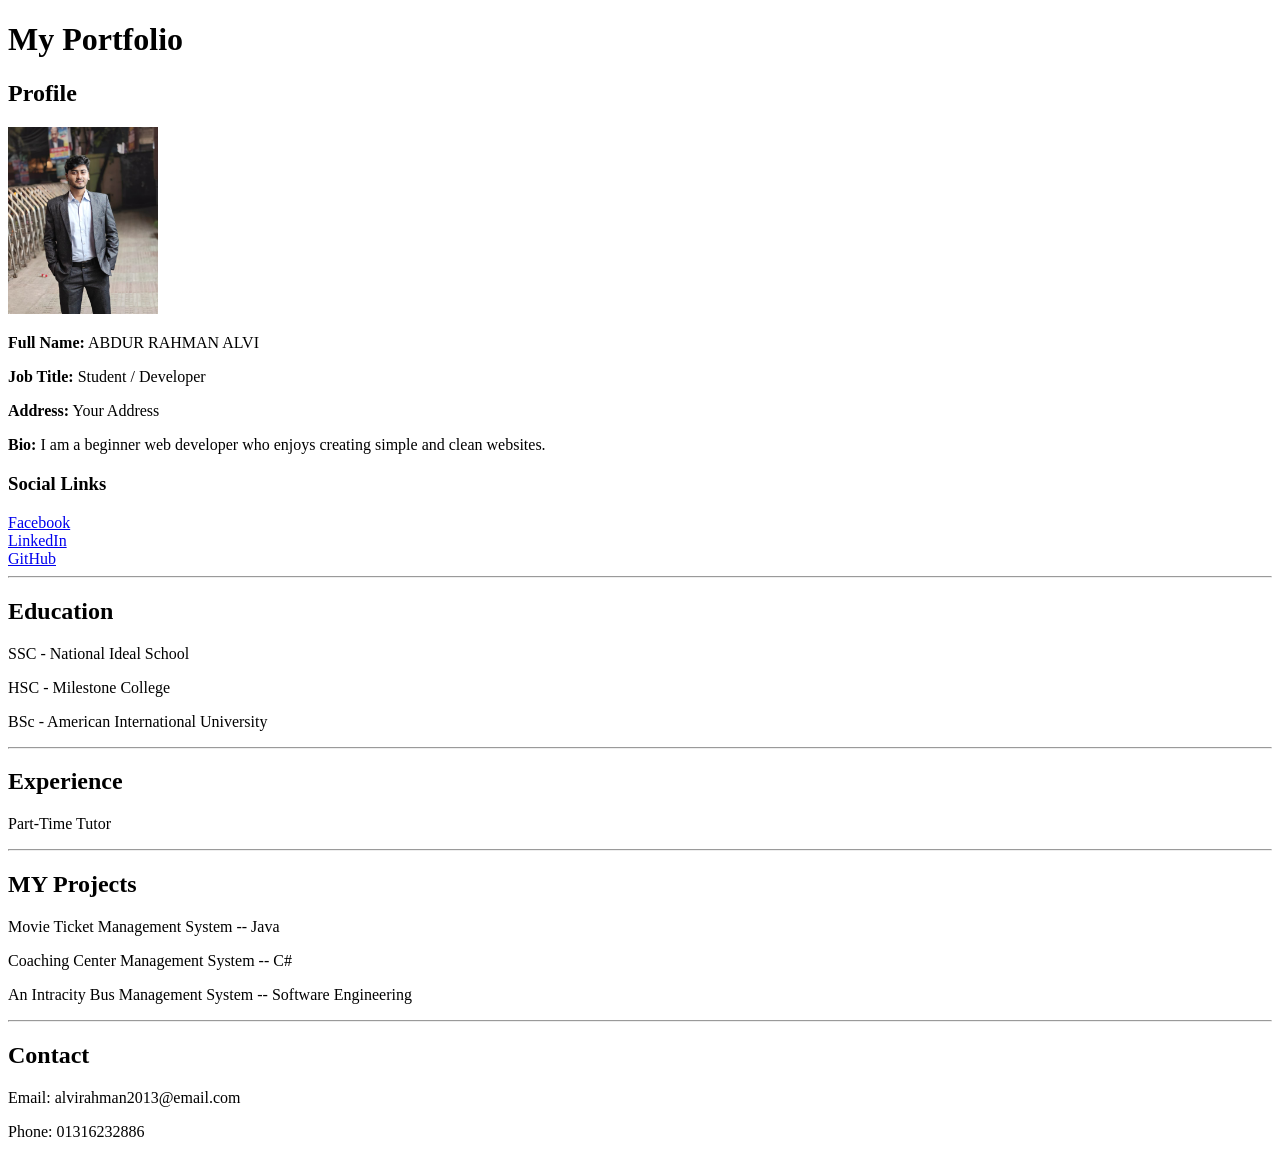
<file: portfolio/html/index.html>
<!DOCTYPE html>
<html>
<head>
    <title>My Portfolio</title>
</head>

<body>

    <h1>My Portfolio</h1>

    <!-- Profile -->
    <h2>Profile</h2>

    <!-- Image FIXED -->
    <img src="../image/Alvi.jpeg" alt="Profile Picture" width="150">

    <p><strong>Full Name:</strong> ABDUR RAHMAN ALVI</p>
    <p><strong>Job Title:</strong> Student / Developer</p>
    <p><strong>Address:</strong> Your Address</p>

    <p><strong>Bio:</strong> I am a beginner web developer who enjoys creating simple and clean websites.</p>

    <!-- Social Links -->
    <h3>Social Links</h3>

    <a href="https://www.facebook.com/share/18ql7Erkay/" target="_blank">Facebook</a><br>
    <a href="#" target="_blank">LinkedIn</a><br>
    <a href="https://github.com/Alvi26-ARA" target="_blank">GitHub</a>

    <hr>

    <!-- Education -->
    <h2>Education</h2>
    <p>SSC - National Ideal School</p>
    <p>HSC - Milestone College</p>
    <p>BSc - American International University</p>

    <hr>

    <!-- Experience -->
    <h2>Experience</h2>
    <p>Part-Time Tutor</p>

    <hr>

    <!-- Projects -->
    <h2>MY Projects</h2>
    <p>Movie Ticket Management System -- Java</p>
    <p>Coaching Center Management System  -- C#</p>
    <p>An Intracity Bus Management System  -- Software Engineering</p>


    <hr>

    <!-- Contact -->
    <h2>Contact</h2>
    <p>Email: alvirahman2013@email.com</p>
    <p>Phone: 01316232886</p>

</body>
</html>
</file>
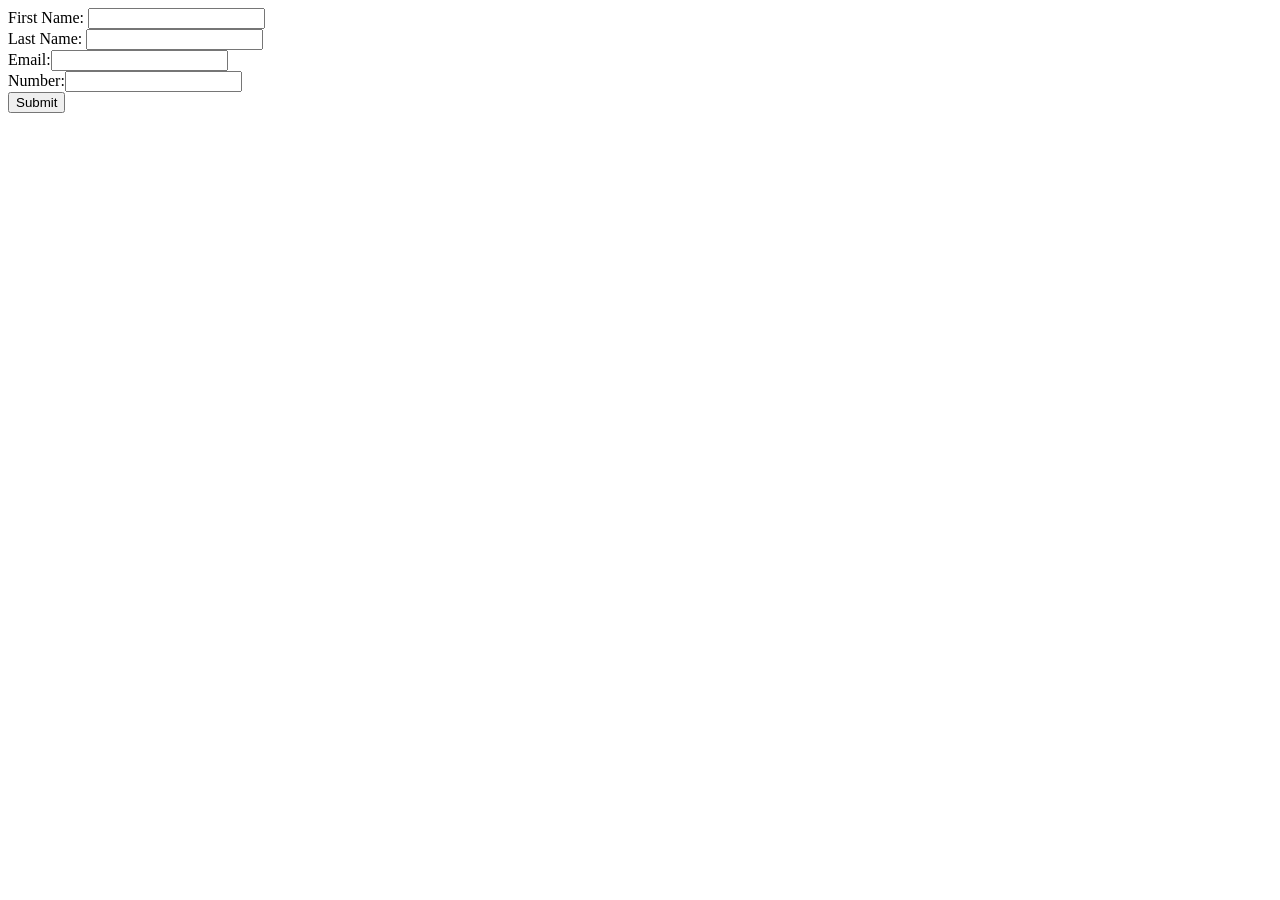
<file: lab/dom.html>
<html>

<head>

</head>

<body>

    <form name="myForm" id="myForm" method="post">

        First Name: <input type="text" id="fname" name="fname"><br>
        Last Name: <input type="text" id="lname" name="lname"><br>
        Email:<input type="text" id="email" name="email"><br>
        Number:<input type="text" id="number" name="number"><br>
        <input type="submit" value="Submit">

    </form>
    <script>
        document.getElementById("myForm").addEventListener("submit", function (event) {
            var fname = document.getElementById("fname").value;
            var lname = document.getElementById("lname").value;
            var email = document.getElementById("email").value;
            var number = document.getElementById("number").value;

            if (fname == "" || lname == "") {
                alert("Name must be filled out");
                event.preventDefault();
            }
            if (!email.includes("@") || !email.includes(".")) {
                alert("Email must have in right format");
                event.preventDefault();
            }
            if (!number.includes("0<12")) {
                alert("number length must be 11 digit");
                event.preventDefault();
            }

        });
    </script>
</body>

</html>
</file>
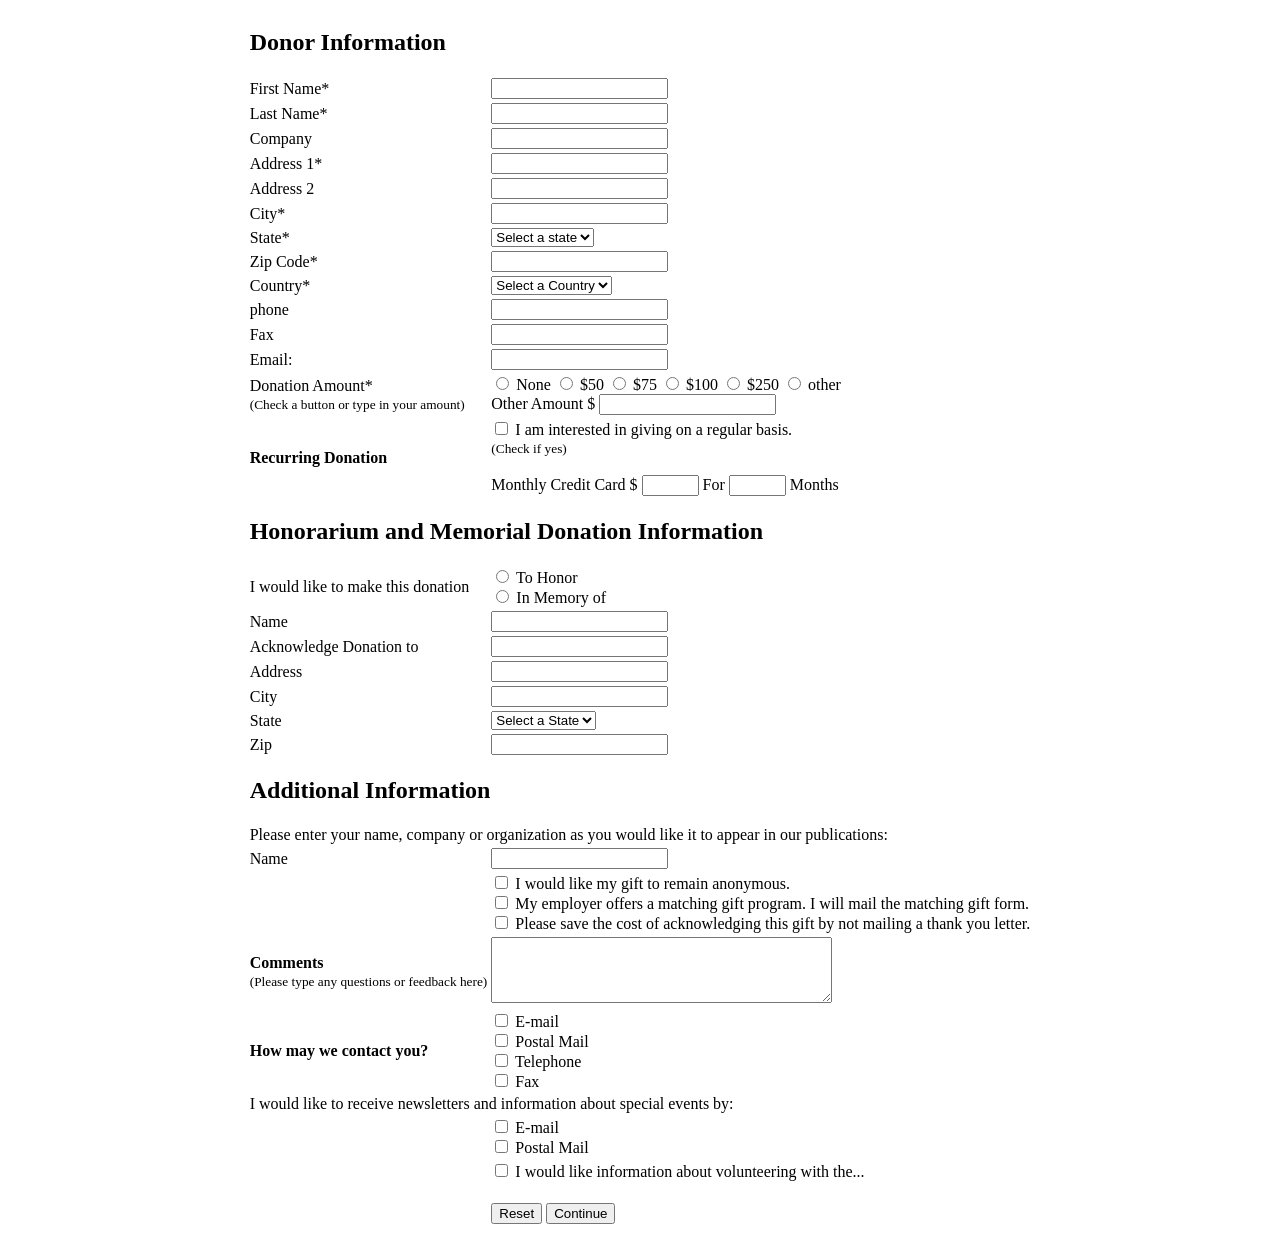
<file: lab/form.html>
<!DOCTYPE html>
<html lang="en">
<head>
    <title>Donor Information</title>
</head>

<body>

    <form method="post">

            
            <center>

            <table>

                
                  <tr>
                    <td colspan="2"><br><strong><font size="5">Donor Information</font></strong><br><br></td>
                </tr>

                 <!-- First Name -->
                <tr>
                    <td><label for="first_name">First Name*</label></td>
                    <td>
                        <input type="text" id="first_name" name="first_name" required>
                    </td>
                </tr>

                <!-- Last Name -->
                <tr>
                    <td><label for="last_name">Last Name*</label></td>
                    <td>
                        <input type="text" id="last_name" name="last_name" required>
                    </td>
                </tr>

                <!-- company -->
                <tr>
                    <td><label for="company">Company</label></td>
                    <td>
                        <input type="text" id="Company" name="Company" required>
                    </td>
                </tr>

                <!-- Address_1 -->
                <tr>
                    <td><label for="address 1">Address 1*</label></td>
                    <td>
                        <input type="text" id="address 1" name="Address 1" required>
                    </td>
                </tr>

                 <!-- Address_2 -->
                <tr>
                    <td><label for="address 2">Address 2</label></td>
                    <td>
                        <input type="text" id="address 2" name="Address 2" required>
                    </td>
                </tr>

                <!-- City -->
                <tr>
                    <td><label for="City">City*</label></td>
                    <td>
                        <input type="text" id="City" name="City" required>
                    </td>
                </tr>

                <!-- State -->
                <tr>
                    <td><label for="state">State*</label></td>
                    <td>
                        <select id="state" name="state">
                            <option>Select a state</option>
                            <option>Dhaka</option>
                            <option>Khulna</option>
                            <option>Rajshahi</option>
                        </select>
                    </td>
                </tr>
                 <!-- Zip Code -->
                <tr>
                    <td><label for="zip_code">Zip Code*</label></td>
                    <td>
                        <input type="text" id="zip_code" name="zip_code" required>
                    </td>
                </tr>
                

                 <!-- Country -->
                <tr>
                    <td><label for="country">Country*</label></td>
                    <td>
                        <select id="country" name="country">
                            <option>Select a Country</option>
                            <option>Bangladesh</option>
                            <option>USA</option>
                            <option>UK</option>
                        </select>
                    </td>
                </tr>

                <!-- Phone -->
                <tr>
                    <td><label for="phone">phone</label></td>
                    <td>
                        <input type="tel" id="phone" name="phone" required>
                    </td>
                </tr>

                <!-- Fax -->
                <tr>
                    <td><label for="fax">Fax</label></td>
                    <td>
                        <input type="text" id="fax" name="fax" required>
                    </td>
                </tr>

                  <!-- Email -->
                <tr>
                    <td><label for="email">Email:</label></td>
                    <td>
                        <input type="email" id="email" name="email" required>
                    </td>
                </tr>

                <!-- Donation Amount -->
                <tr>
                    <td> <label>Donation Amount*</label><br>
        <small>(Check a button or type in your amount)</small><br></td>
                    <td>
                        <input type="radio" name="Donation Amount" value="none"> None
                        <input type="radio" name="Donation Amount" value="$50"> $50
                        <input type="radio" name="Donation Amount" value="$75"> $75
                        <input type="radio" name="Donation Amount" value="$100"> $100
                        <input type="radio" name="Donation Amount" value="$250"> $250
                        <input type="radio" name="Donation Amount" value="other"> other
                        <br>
                        <label>Other Amount $</label>
        <input type="text">
                    </td>
                </tr>

                 <!-- Recurring Donation -->
                <tr>
                    <td><label><strong>Recurring Donation</strong></label>
                        </td>
                        <td>
        <input type="checkbox">
        I am interested in giving on a regular basis.

        <br>
        <small>(Check if yes)</small>

        <br><br>

        Monthly Credit Card $
        <input type="text" size="5">

        For
        <input type="text" size="5">

        Months
        </td>
                </tr>


                
                <!-- Honorarium and Memorial Donation Information -->
                
                <tr>
                    <td colspan="2"><br><strong><font size="5">Honorarium and Memorial Donation Information</font></strong><br><br></td>
                </tr>

                <tr>
                    <td><label>I would like to make this donation</label></td>
                    <td>
                        <input type="radio" name="make_donation" value="honor"> To Honor <br>
                        <input type="radio" name="make_donation" value="memory"> In Memory of
                    </td>
                </tr>

                <tr>
                    <td><label for="honor_name">Name</label></td>
                    <td>
                        <input type="text" id="honor_name" name="honor_name">
                    </td>
                </tr>

                <tr>
                    <td><label for="acknowledge">Acknowledge Donation to</label></td>
                    <td>
                        <input type="text" id="acknowledge" name="acknowledge">
                    </td>
                </tr>

                <tr>
                    <td><label for="honor_address">Address</label></td>
                    <td>
                        <input type="text" id="honor_address" name="honor_address">
                    </td>
                </tr>

                <tr>
                    <td><label for="honor_city">City</label></td>
                    <td>
                        <input type="text" id="honor_city" name="honor_city">
                    </td>
                </tr>

                <tr>
                    <td><label for="honor_state">State</label></td>
                    <td>
                        <select id="honor_state" name="honor_state">
                            <option>Select a State</option>
                            <option>Dhaka</option>
                            <option>Khulna</option>
                            <option>Rajshahi</option>
                        </select>
                    </td>
                </tr>

                <tr>
                    <td><label for="honor_zip">Zip</label></td>
                    <td>
                        <input type="text" id="honor_zip" name="honor_zip">
                    </td>
                </tr>


                
                <!-- Additional Information -->
                
                <tr>
                    <td colspan="2"><br><strong><font size="5">Additional Information</font></strong><br><br></td>
                </tr>

                <tr>
                    <td colspan="2">
                        Please enter your name, company or organization as you would like it to appear in our publications:
                    </td>
                </tr>

                <tr>
                    <td><label for="pub_name">Name</label></td>
                    <td>
                        <input type="text" id="pub_name" name="pub_name">
                    </td>
                </tr>

                <tr>
                    <td></td>
                    <td>
                        <input type="checkbox" name="anonymous"> I would like my gift to remain anonymous. <br>
                        <input type="checkbox" name="matching_gift"> My employer offers a matching gift program. I will mail the matching gift form. <br>
                        <input type="checkbox" name="no_mail"> Please save the cost of acknowledging this gift by not mailing a thank you letter.
                    </td>
                </tr>

                <tr>
                    <td>
                        <label for="comments"><strong>Comments</strong></label><br>
                        <small>(Please type any questions or feedback here)</small>
                    </td>
                    <td>
                        <textarea id="comments" name="comments" rows="4" cols="40"></textarea>
                    </td>
                </tr>

                <tr>
                    <td><label><strong>How may we contact you?</strong></label></td>
                    <td>
                        <input type="checkbox" name="contact" value="email"> E-mail <br>
                        <input type="checkbox" name="contact" value="postal"> Postal Mail <br>
                        <input type="checkbox" name="contact" value="telephone"> Telephone <br>
                        <input type="checkbox" name="contact" value="fax"> Fax
                    </td>
                </tr>

                <tr>
                    <td colspan="2">
                        I would like to receive newsletters and information about special events by:
                    </td>
                </tr>

                <tr>
                    <td></td>
                    <td>
                        <input type="checkbox" name="newsletter" value="email"> E-mail <br>
                        <input type="checkbox" name="newsletter" value="postal"> Postal Mail
                    </td>
                </tr>

                <tr>
                    <td></td>
                    <td>
                        <input type="checkbox" name="volunteer"> I would like information about volunteering with the...
                    </td>
                </tr>


                <!-- Buttons -->
                <tr>
                    <td></td>
                    <td>
                        <br>
                        <input type="reset" value="Reset">
                        <input type="submit" value="Continue">
                    </td>
                </tr>

            </table>
            </center>

    </form>

</body>
</html>
</file>
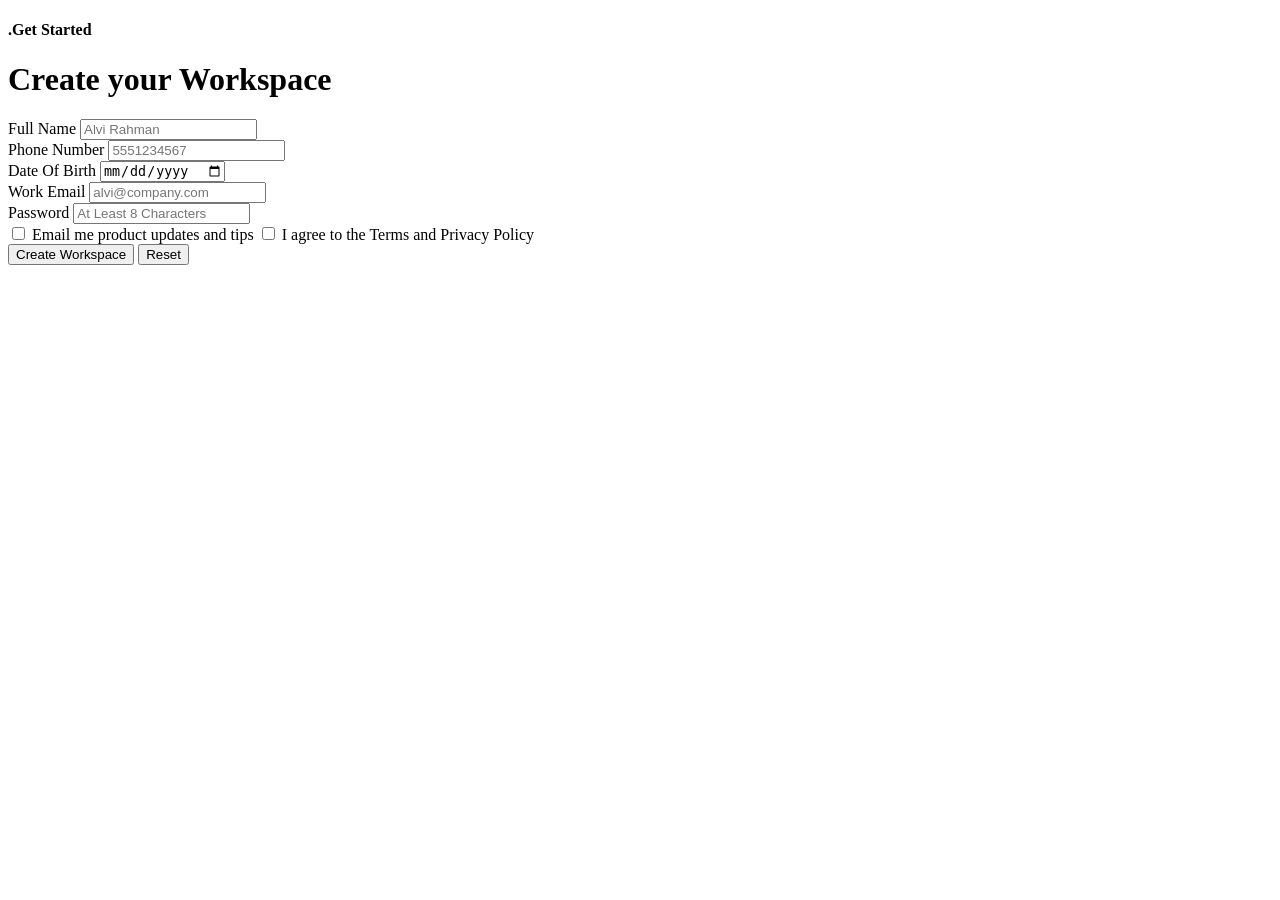
<file: lab/form_2.html>
<!DOCTYPE html>
<html lang="en">

<head>
    <title>Create Your Account </title>
</head>

<body>
    <form class="card">

        <h4>.Get Started</h4>
        <h1>Create your Workspace</h1>

        <div class="card-body">
            <div class="field">
                <lebel for="name">Full Name</lebel>
                <input type="text" id="name" placeholder="Alvi Rahman">
            </div>

            <div class="field">
                <lebel for="phone ">Phone Number</lebel>
                <input type="number" id="phone" placeholder="5551234567">
            </div>

             <div class="field">
                <lebel for="dob ">Date Of Birth</lebel>
                <input type="date" id="dob" placeholder="25/05/2001">
                </div>

            <div class="field">
                <lebel for="email">Work Email</lebel>
                <input type="text" id="email" placeholder="alvi@company.com">
            </div>

            <div class="field">
                <lebel for="password">Password</lebel>
                <input type="text" id="password" placeholder="At Least 8 Characters">
            </div>

            <label class="check">
            <input type="checkbox" name="email"> Email me product updates and tips
            <input type="checkbox" name="privecy"> I agree to the Terms and Privacy Policy
        </label>
        <div class="buttons">
          <div class="button">
                <button type="Submit">Create Workspace</button>
                <button type="reset">Reset</button>
            </div>
        </div>

            </div>

        </div>
    </form>
</body>
</html>
</file>
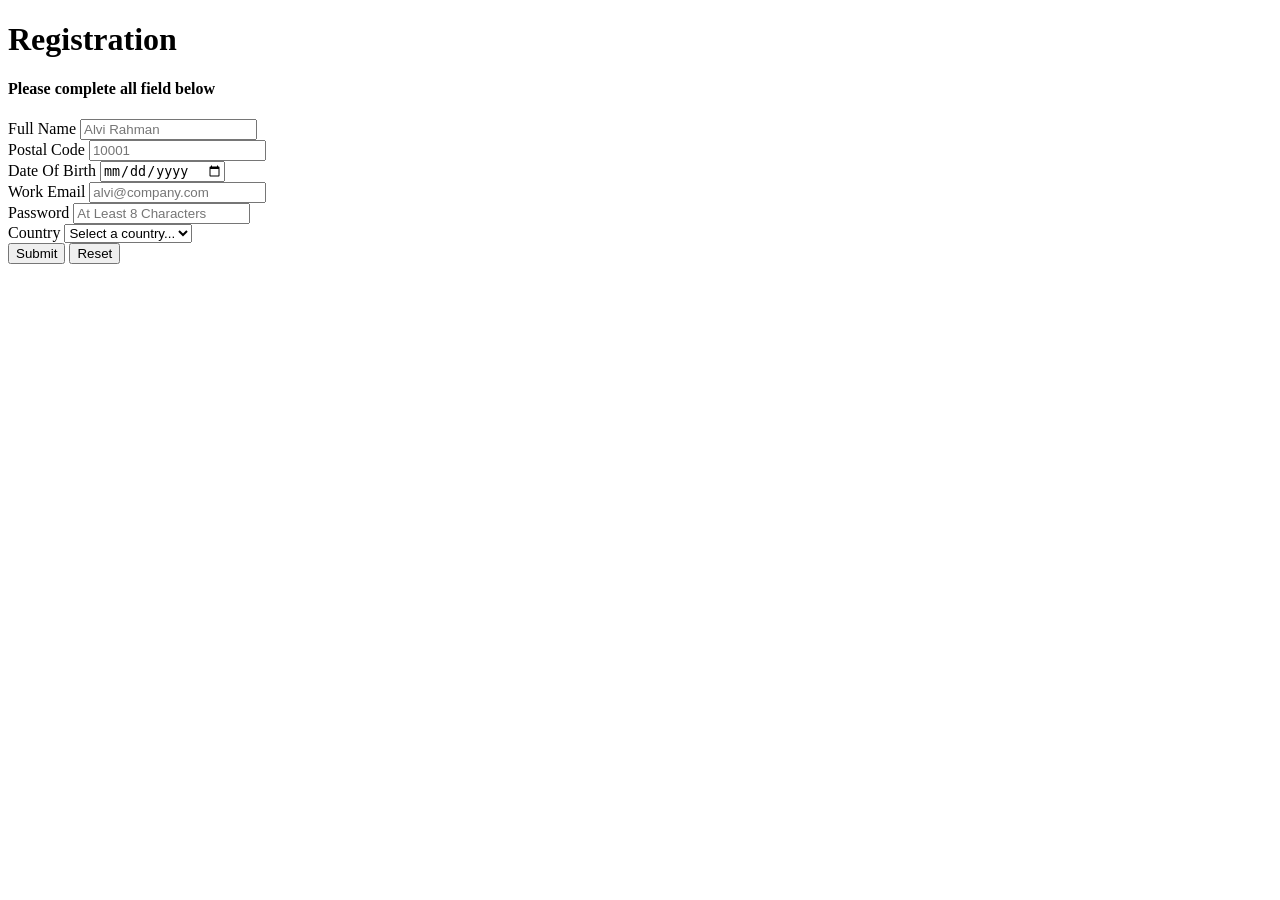
<file: lab/form_3.html>
<!DOCTYPE html>
<html lang="en">

<head>
    <title>Create Your Account </title>
</head>

<body>
    <form class="card">

        <h1>Registration</h1>
        <h4>Please complete all field below</h4>

        <div class="card-body">
            <div class="field">
                <lebel for="name">Full Name</lebel>
                <input type="text" id="name" placeholder="Alvi Rahman">
            </div>

            <div class="field">
                <lebel for="postal ">Postal Code</lebel>
                <input type="number" id="postal" placeholder="10001">
            </div>

             <div class="field">
                <lebel for="dob ">Date Of Birth</lebel>
                <input type="date" id="dob" placeholder="25/05/2001">
                </div>

            <div class="field">
                <lebel for="email">Work Email</lebel>
                <input type="text" id="email" placeholder="alvi@company.com">
            </div>

            <div class="field">
                <lebel for="password">Password</lebel>
                <input type="text" id="password" placeholder="At Least 8 Characters">
            </div>

            <div class="field">
                <label for="country">Country</label>
                <select id="country">
                    <option>Select a country...</option>
                    <option>Bangladesh</option>
                    <option>India</option>
                    <option>Pakistan</option>
                    <option>United States</option>
                    <option>United Kingdom</option>
                </select>
            </div>

            <div class="button">
                <button type="Submit">Submit</button>
                <button type="reset">Reset</button>
            </div>

                  </div>
    </form>
</body>
</html>
</file>
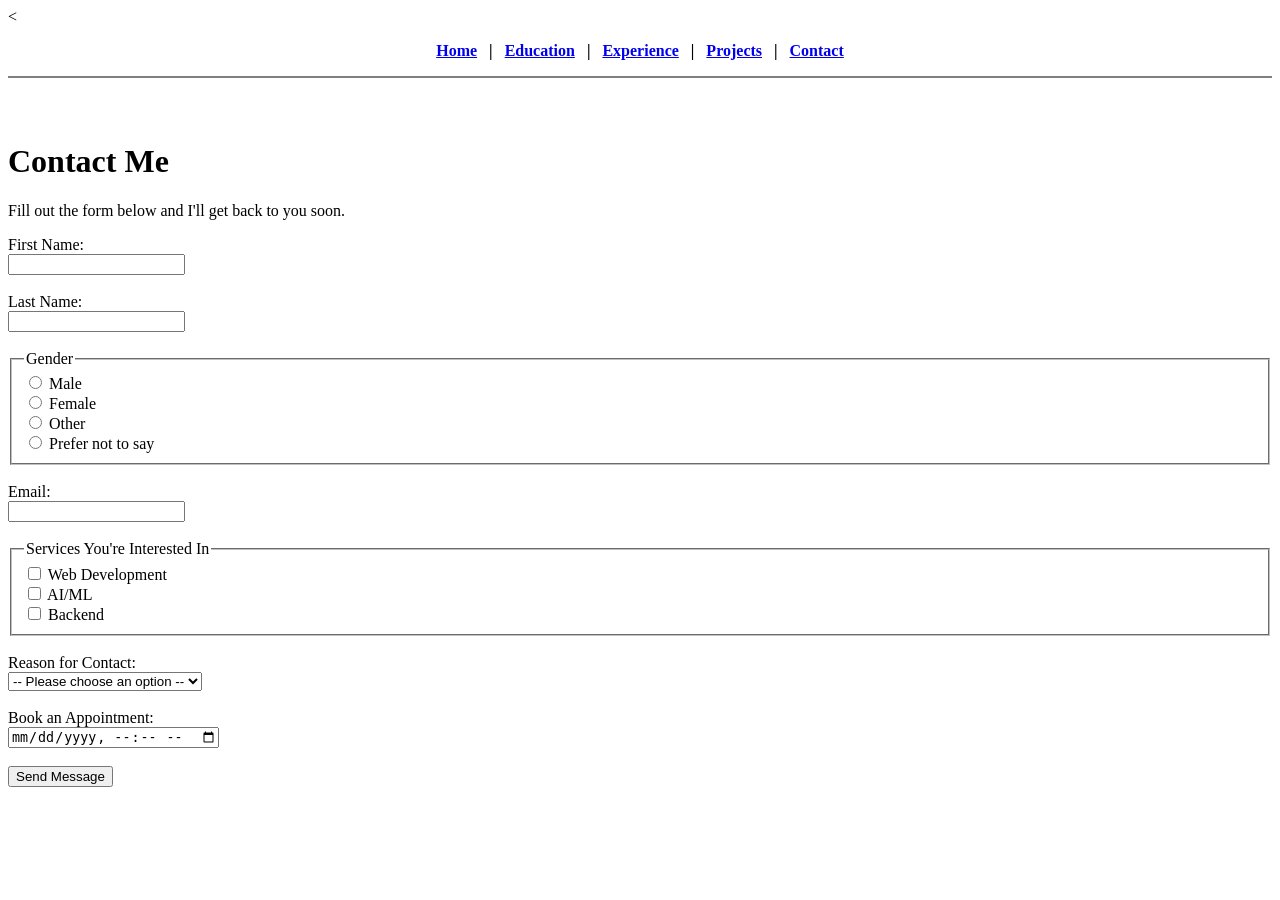
<file: portfolio/html/contact.html>
<!DOCTYPE html>
<html lang="en">
<head>
    <title>Contact Me</title>
</head>

<body>
<<center>
        <!-- Navigation Menu block look-e -->
        <p>
            <strong>
                <a href="index.html">Home</a> &nbsp;&nbsp;|&nbsp;&nbsp;
                <a href="education.html">Education</a> &nbsp;&nbsp;|&nbsp;&nbsp;
                <a href="experience.html">Experience</a> &nbsp;&nbsp;|&nbsp;&nbsp;
                <a href="projects.html">Projects</a> &nbsp;&nbsp;|&nbsp;&nbsp;
                <a href="contact.html">Contact</a>
            </strong>
        </p>
    </center>

    <hr size="2" noshade> 

    <br><br>
    <h1>Contact Me</h1>
    
    <p>Fill out the form below and I'll get back to you soon.</p>
    

    <form>

        <!-- First Name -->
        <label>First Name:</label><br>
        <input type="text" name="first_name"><br><br>

        <!-- Last Name -->
        <label>Last Name:</label><br>
        <input type="text" name="last_name"><br><br>

        <!-- Gender -->
        <fieldset>
            <legend>Gender</legend>

            <input type="radio" name="gender"> Male<br>
            <input type="radio" name="gender"> Female<br>
            <input type="radio" name="gender"> Other<br>
            <input type="radio" name="gender"> Prefer not to say
        </fieldset>

        <br>

        <!-- Email -->
        <label>Email:</label><br>
        <input type="email" name="email"><br><br>

        <!-- Services -->
        <fieldset>
            <legend>Services You're Interested In</legend>

            <input type="checkbox"> Web Development<br>
            <input type="checkbox"> AI/ML<br>
            <input type="checkbox"> Backend
        </fieldset>

        <br>

        <!-- Reason -->
        <label>Reason for Contact:</label><br>
        <select>
            <option>-- Please choose an option --</option>
            <option>Project Work</option>
            <option>Collaboration</option>
            <option>Job Opportunity</option>
        </select>

        <br><br>

        <!-- Appointment -->
        <label>Book an Appointment:</label><br>
        <input type="datetime-local"><br><br>

        <!-- Submit -->
        <input type="submit" value="Send Message">

    </form>

</body>
</html>
</file>
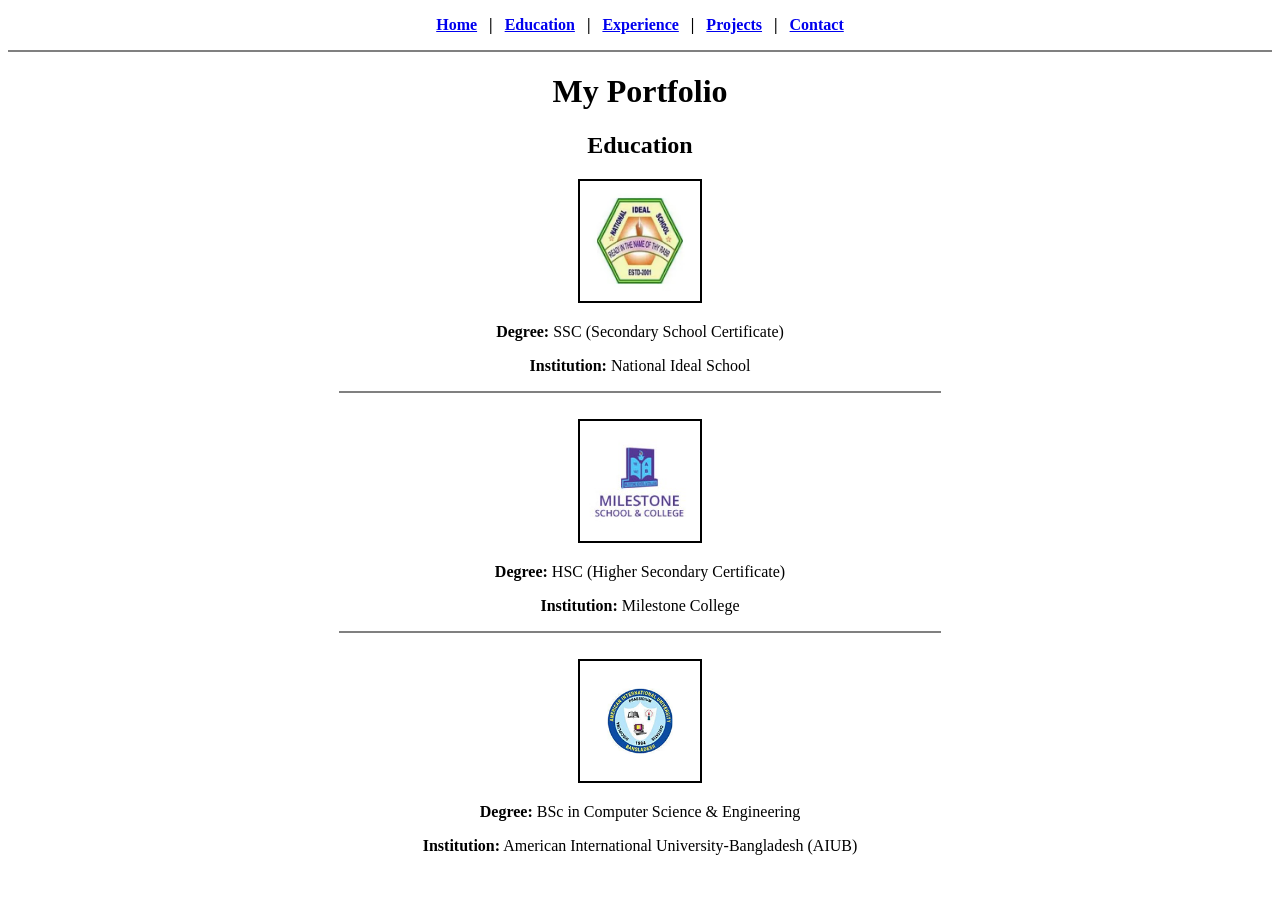
<file: portfolio/html/education.html>
<!DOCTYPE html>
<html>
<head>
    <title>Education</title>
</head>

<body>
    <center>
        <!-- Navigation Menu -->
        <p>
            <strong>
                <a href="index.html">Home</a> &nbsp;&nbsp;|&nbsp;&nbsp;
                <a href="education.html">Education</a> &nbsp;&nbsp;|&nbsp;&nbsp;
                <a href="experience.html">Experience</a> &nbsp;&nbsp;|&nbsp;&nbsp;
                <a href="projects.html">Projects</a> &nbsp;&nbsp;|&nbsp;&nbsp;
                <a href="contact.html">Contact</a>
            </strong>
        </p>
    </center>

    <hr size="2" noshade> 
    <center>
        <h1>My Portfolio</h1>
        <h2>Education</h2>

        <!-- Part 1: School -->
        
        <img src="../image/NIS.jpg" width="120" alt="School Logo" border="2">
        <p><strong>Degree:</strong> SSC (Secondary School Certificate)</p>
        <p><strong>Institution:</strong> National Ideal School</p>
        
        
        <hr width="600" size="2" noshade> <!-- Divider between sections -->

        <!-- Part 2: College -->
        <br>
        <img src="../image/Milestone.jpg" width="120" alt="College Logo" border="2">
        <p><strong>Degree:</strong> HSC (Higher Secondary Certificate)</p>
        <p><strong>Institution:</strong> Milestone College</p>
        
        
        <hr width="600" size="2" noshade> <!-- Divider between sections -->

        <!-- Part 3: University -->
        <br>
        <img src="../image/AIUB.png" width="120" alt="University Logo" border="2">
        <p><strong>Degree:</strong> BSc in Computer Science & Engineering</p>
        <p><strong>Institution:</strong> American International University-Bangladesh (AIUB)</p>
    </center>

    <br><br>
</body>
</html>
</file>
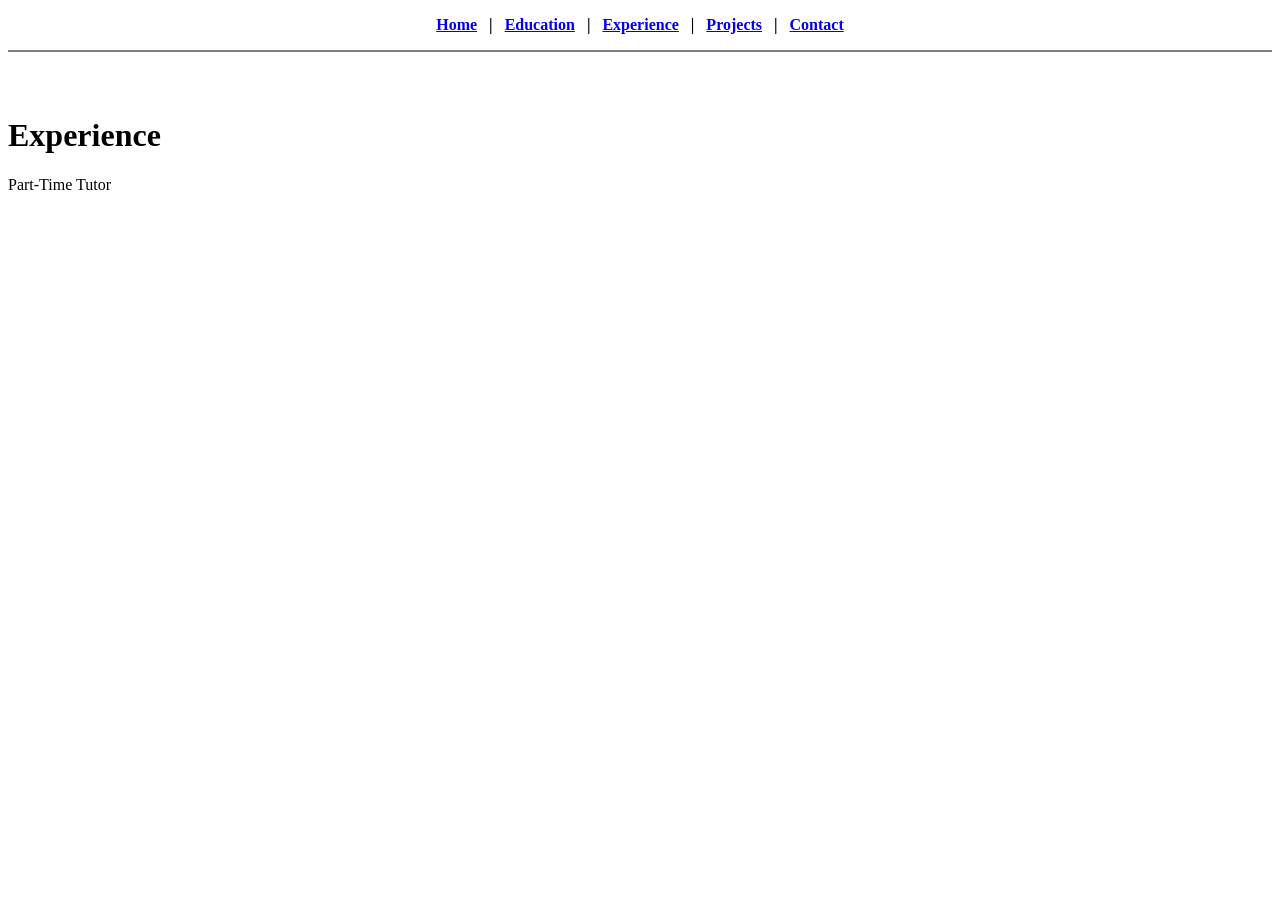
<file: portfolio/html/experience.html>
<!DOCTYPE html>
<html>
<head>
    <title>Experience</title>
</head>

<body>
    <center>
        <!-- Navigation Menu block look-e -->
        <p>
            <strong>
                <a href="index.html">Home</a> &nbsp;&nbsp;|&nbsp;&nbsp;
                <a href="education.html">Education</a> &nbsp;&nbsp;|&nbsp;&nbsp;
                <a href="experience.html">Experience</a> &nbsp;&nbsp;|&nbsp;&nbsp;
                <a href="projects.html">Projects</a> &nbsp;&nbsp;|&nbsp;&nbsp;
                <a href="contact.html">Contact</a>
            </strong>
        </p>
    </center>

    <hr size="2" noshade> 

    <br><br>

    <h1>Experience</h1>

    

    <p>Part-Time Tutor</p>

</body>
</html>
</file>
